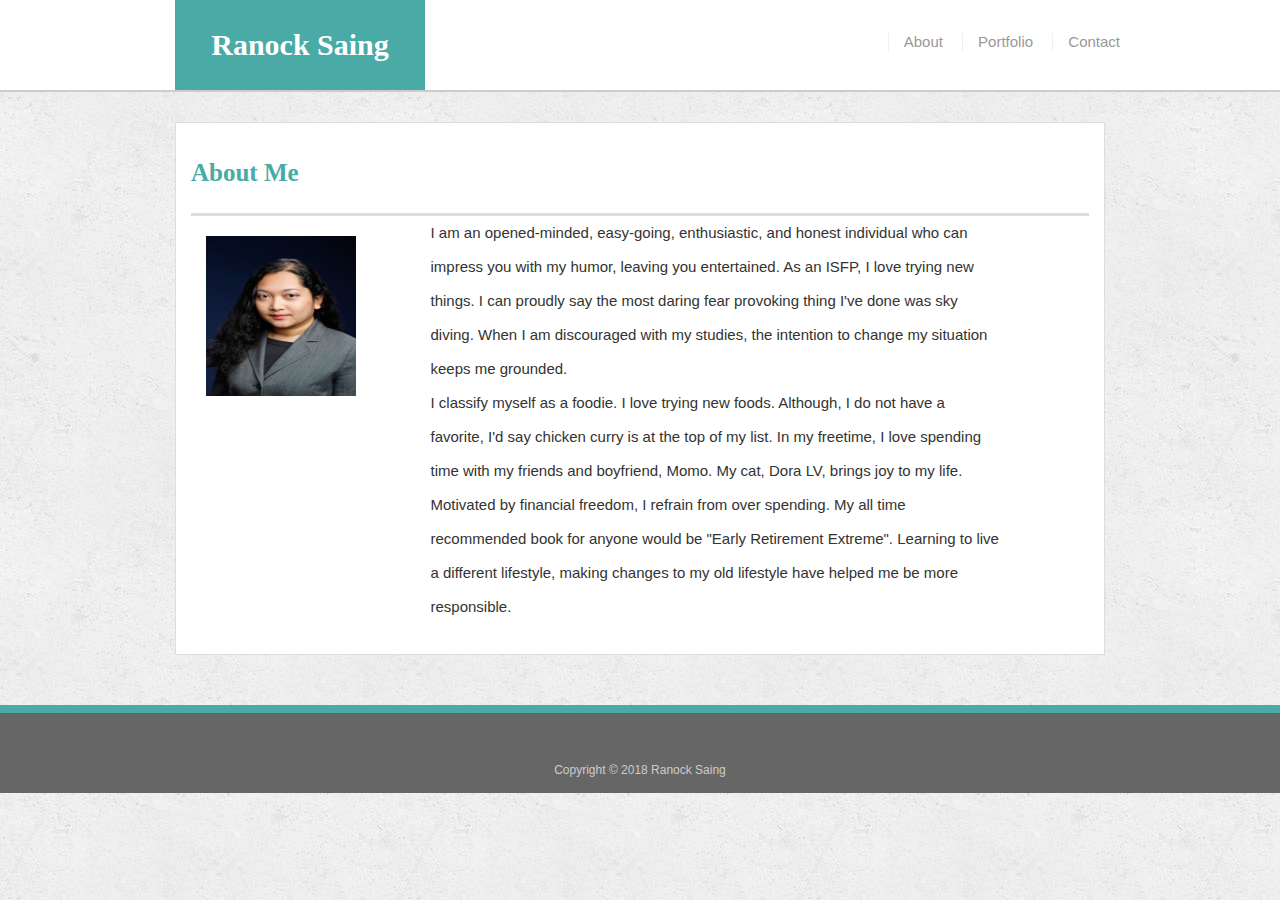
<file: index.html>
<!doctype html>
<html lang="en-us">

<head>
  <meta charset="utf-8">
 
  <title>About | Ranock Saing</title>
  
  <link rel="stylesheet" href="https://maxcdn.bootstrapcdn.com/bootstrap/3.3.7/css/bootstrap.min.css" integrity="sha384-BVYiiSIFeK1dGmJRAkycuHAHRg32OmUcww7on3RYdg4Va+PmSTsz/K68vbdEjh4u" crossorigin="anonymous">
  <link rel="stylesheet" type="text/css" href="assets/css/reset.css">
  <link rel="stylesheet" type="text/css" href="assets/css/style.css">
</head>

<body>

  <header class="first">
    <div class="container">
      <a href="index.html" id="logo">Ranock Saing</a>
      <nav class="navbar-right">
        <a href="index.html">About</a>
        <a href="portfolio.html">Portfolio</a>
        <a href="contact.html">Contact</a>
      </nav>
    </div>
  </header>


  <div class="container">
    <div class="row">



      <div class="col-md-12">
        <section class="main-section">

          <div class="row">
            <h2>About Me</h2>
          </div>

          <div class="row">

            <div class="col-md-3">

              <img src="assets/images/rsaing.jpg" class="image" alt="Ranock Saing" >
            </div>

            <div class="col-md-8">

              <p>I am an opened-minded, easy-going, enthusiastic, and honest individual who can impress you with my humor, leaving you entertained. As an ISFP, I love trying new things. I can proudly say the most daring fear provoking thing I've done was sky diving. When I am discouraged with my studies, the intention to change my situation keeps me grounded.  </p>
               <p>I classify myself as a foodie. I love trying new foods. Although, I do not have a favorite, I'd say chicken curry is at the top of my list. In my freetime, I love spending time with my friends and boyfriend, Momo. My cat, Dora LV, brings joy to my life. Motivated by financial freedom, I refrain from over spending. My all time recommended book for anyone would be "Early Retirement Extreme". Learning to live a different lifestyle, making changes to my old lifestyle have helped me be more responsible.</p>
                        </div>

          </div>

        </section>
      </div>







    </div>

  </div>

  <footer>
    <div class="container">
      Copyright &copy; 2018 Ranock Saing
    </div>
  </footer>
</body>

</html>
</file>
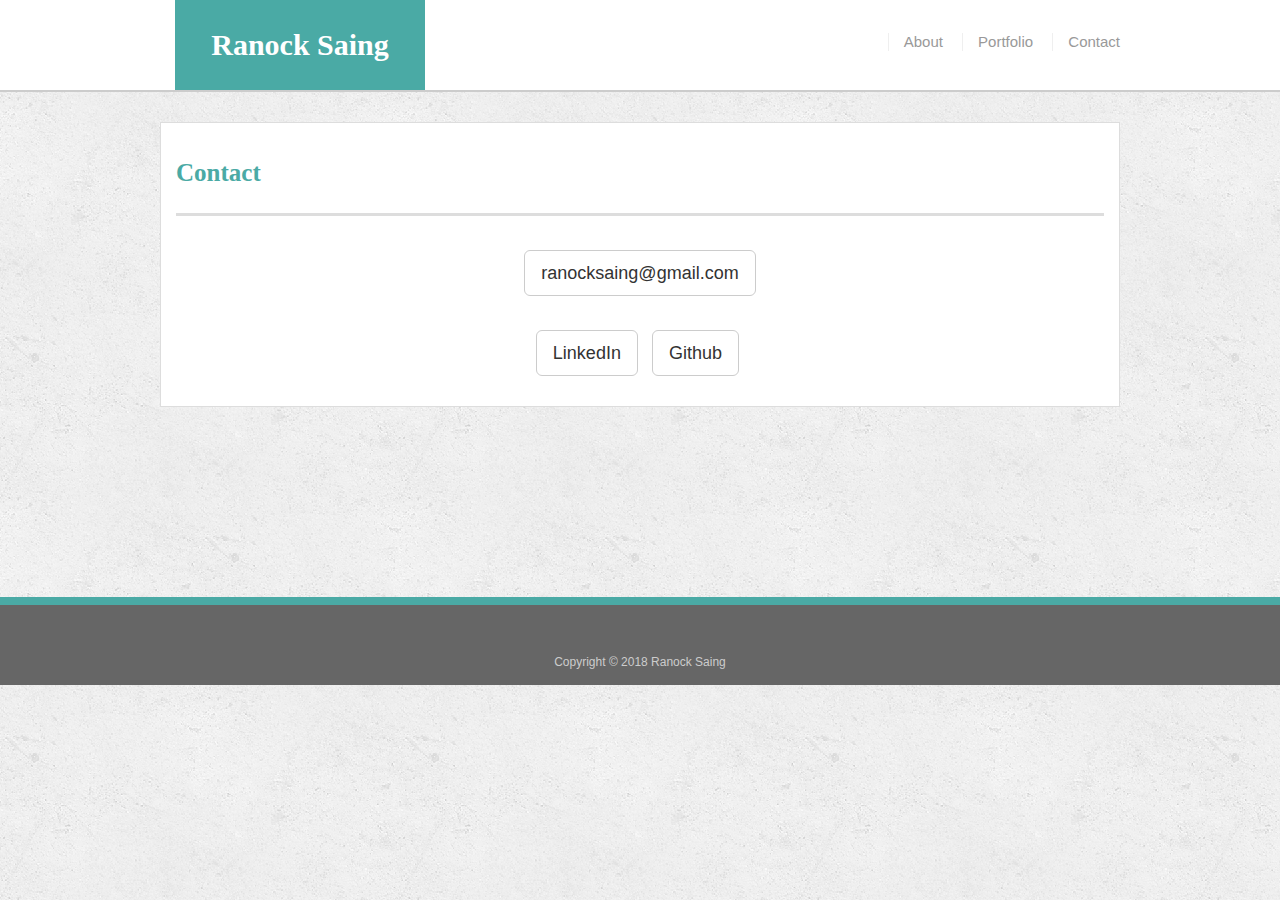
<file: contact.html>
<!doctype html>
<html lang="en-us">

<head>
  <meta charset="utf-8">
 
  <title>About | Ranock Saing</title>
  
  <link rel="stylesheet" href="https://maxcdn.bootstrapcdn.com/bootstrap/3.3.7/css/bootstrap.min.css" integrity="sha384-BVYiiSIFeK1dGmJRAkycuHAHRg32OmUcww7on3RYdg4Va+PmSTsz/K68vbdEjh4u" crossorigin="anonymous">
  <link rel="stylesheet" type="text/css" href="assets/css/reset.css">
  <link rel="stylesheet" type="text/css" href="assets/css/style1.css">
</head>

<body>

    <header class="first">
        <div class="container">
          <a href="index.html" id="logo">Ranock Saing</a>
          <nav class="navbar-right">
            <a href="index.html">About</a>
            <a href="portfolio.html">Portfolio</a>
            <a href="contact.html">Contact</a>
          </nav>
        </div>
      </header>

      <div class="container">
        <div class="row">
    
    
    
          
            <section class="main-section">
    
              <div class="row">
                <h2>Contact</h2>
              </div>
            <br>
              <section id="contact" class="container content-section text-center">
                <div class="row">
                  <div class="col-lg-8 col-lg-offset-2">
                   
                    <p>
                      <a target="_blank" href="mailto:ranocksaing@gmail.com" class="btn btn-default btn-lg">ranocksaing@gmail.com </a>
                    </p>
                    <ul class="list-inline banner-social-buttons">
                      <li><br>
                        <a target="_blank" href="https://www.linkedin.com/in/ranocksaing2017" class="btn btn-default btn-lg">
                          <i class="fa fa-linkedin fa-fw"></i>
                          <span class="network-name">LinkedIn</span>
                        </a>
                      </li>
                      <li><br>
                        <a target="_blank" href="https://github.com/ranoxious" class="btn btn-default btn-lg">
                          <i class="fa fa-github fa-fw"></i>
                          <span class="network-name">Github</span>
                        </a>
                      </li>
                    </ul>
                  </div>
                </div>
              </section>
            




</div>
</div>

<footer>
        <div class="container">
        Copyright &copy; 2018 Ranock Saing
        </div>
      </footer>



    </body>
    
    </html>
</file>
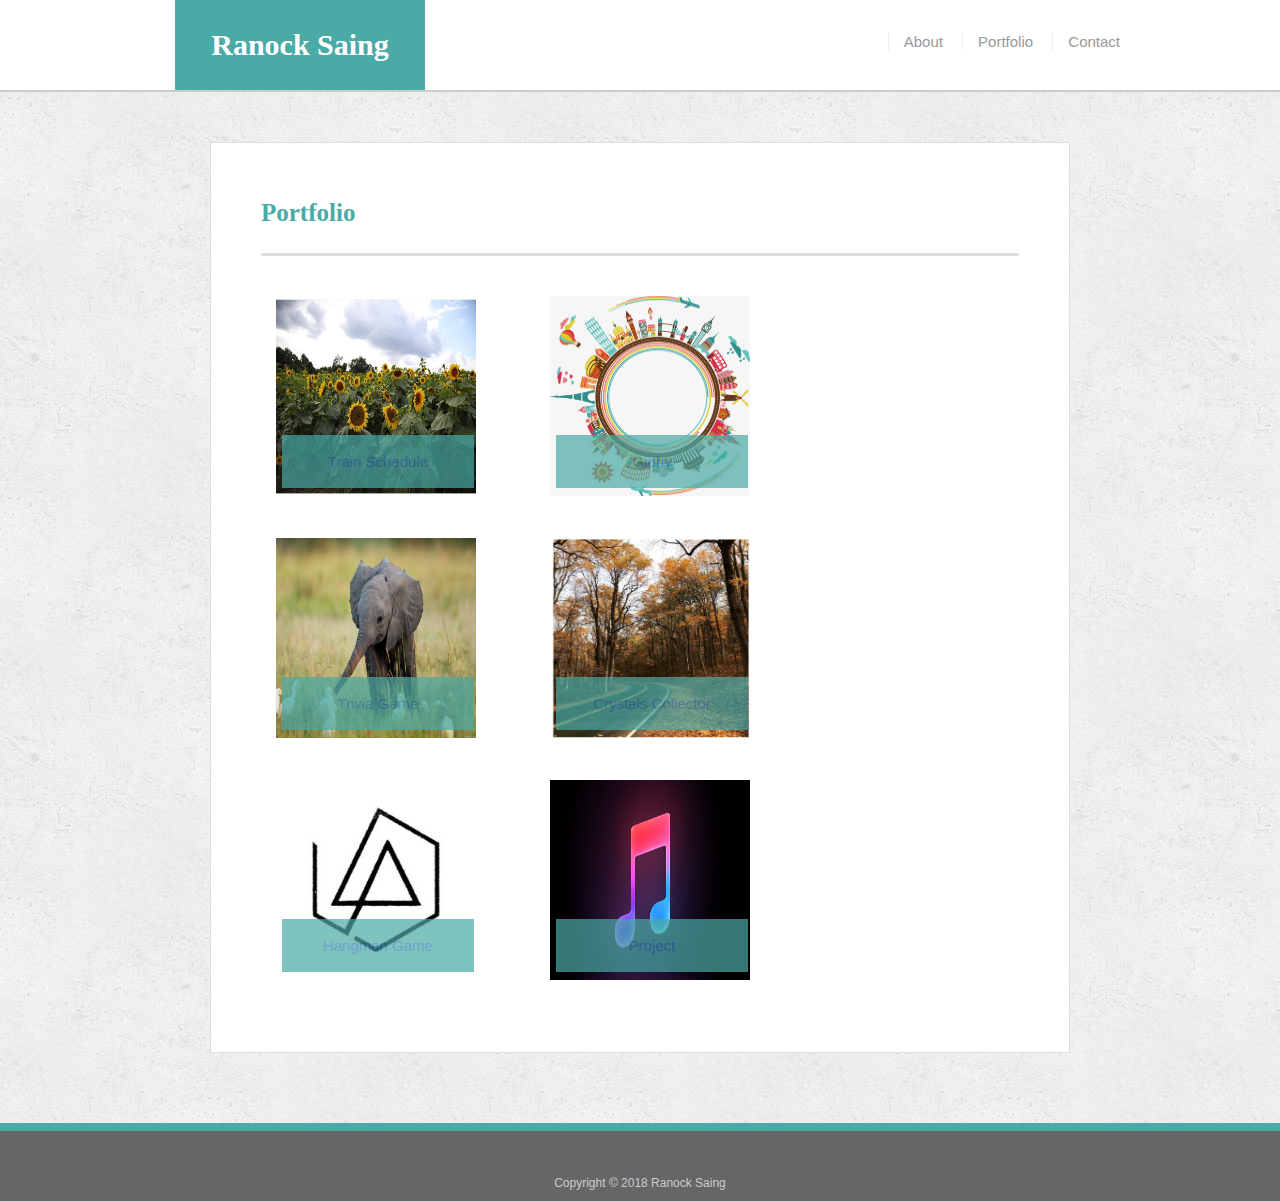
<file: portfolio.html>
<!doctype html>
<html lang="en-us">

<head>
  <meta charset="utf-8">
 
  <title>About | Ranock Saing</title>
  
  <link rel="stylesheet" href="https://maxcdn.bootstrapcdn.com/bootstrap/3.3.7/css/bootstrap.min.css" integrity="sha384-BVYiiSIFeK1dGmJRAkycuHAHRg32OmUcww7on3RYdg4Va+PmSTsz/K68vbdEjh4u" crossorigin="anonymous">
  <link rel="stylesheet" type="text/css" href="assets/css/reset.css">
  <link rel="stylesheet" type="text/css" href="assets/css/style2.css">
</head>

<body>

  <header class="first">
    <div class="container">
      <a href="index.html" id="logo">Ranock Saing</a>
      <nav class="navbar-right">
        <a href="index.html">About</a>
        <a href="portfolio.html">Portfolio</a>
        <a href="contact.html">Contact</a>
      </nav>
    </div>
  </header>


  <div class="container">
    <div class="row">



      <div class="col-md-12">
        <section class="main-section">

          <div class="row">
            <h2>Portfolio</h2>
          </div>
         
          <div class="row">
             
              <div class="tab">
            <div class="col-sm-6 col-md-12 col-lg-6">
                <a href="https://ranoxious.github.io/TrainSchedule/">
              <img class="img-fluid port-image" src="assets/images/sunflower.jpg" style="width:200px;height:200px;" alt="sunflower">
            </div><h3>Train Schedule</h3></div>

            <div class="tab">
            <div class="col-sm-6 col-md-12 col-lg-6">
                <a href="https://ranoxious.github.io/Giphy/">
                <img class="img-fluid port-image" src="assets/images/worldtraveller.jpg" style="width:200px;height:200px;" alt="traveller">
             </div><h3>Giphy</h3></div>

             <div class="tab">
                <div class="col-sm-6 col-md-12 col-lg-6">
                    <a href="https://ranoxious.github.io/TriviaGame/">
                  <img class="img-fluid port-image" src="assets/images/baby_elephant.jpg" style="width:200px;height:200px;" alt="animal">
               </div><h3>Trivia Game</h3></div>


               <div class="tab">
                <div class="col-sm-6 col-md-12 col-lg-6">
                    <a href="https://ranoxious.github.io/Unit-4-Game/">
                    <img class="img-fluid port-image" src="assets/images/skyline.jpg" style="width:200px;height:200px;" alt="frontroyal">
                 </div><h3>Crystals Collector</h3></div>

                 <div class="tab">
                    <div class="col-sm-6 col-md-12 col-lg-6">
                        <a href="https://ranoxious.github.io/hangman-game/">
                      <img class="img-fluid port-image" src="assets/images/LinkinPark.jpg" style="width:200px;height:200px;" alt="band">
                    </div><h3>Hangman Game</h3></div>

                    <div class="tab">
                        <div class="col-sm-6 col-md-12 col-lg-6">
                            <a href="https://ranoxious.github.io/MusicProject/">
                          <img class="img-fluid port-image" src="assets/images/music.jpg" style="width:200px;height:200px;" alt="music">
                        </div><h3>Project</h3></div>



        </div>

</section>
</div>
</div>
</div>
  <footer>
    <div class="container">
      Copyright &copy; 2018 Ranock Saing
    </div>
  </footer>
</body>

</html>
</file>
<file: assets/css/style.css>
.first {
  position: static;
  z-index: 99;
  width: 100%;
  margin: 0 0 30px;
  overflow: auto;
  color: #fff;
  background: #fff;
  border-bottom: 2px solid #ccc;
}

body {
  font-family: Arial, sans-serif;
  font-size: 15px;
  line-height: 34px;
  margin:0;padding:0
  color: #777;
  background: url("../images/concrete_seamless.png");
}

#logo {
  float: left;
  width: 250px;
  height: 90px;
  font-family: Georgia, Times, "Times New Roman", serif;
  font-size: 30px;
  font-weight: 700;
  line-height: 90px;
  color: #fff;
  text-align: center;
  text-decoration: none;
  background: #4aaaa5;
}

nav {
  float: right;
  margin-top: 25px;
}


h2 {
  padding-bottom: 20px;
  font-size: 25px;
  line-height: 40px;
  border-bottom: 3px solid #ddd;
  font-family: Georgia, Times, "Times New Roman", serif;
  font-weight: 700;
  color: #4aaaa5;
}

footer {
  padding: 40px 0;
  clear: both;
  font-size: 12px;
  color: #fff;
  color: #ccc;
  text-align: center;
  background: #666;
  border-top: 8px solid #4aaaa5;
  height: 30px;
  top: 10px;
  position: relative;
}


.main-section {
  float: left;
  width: 100%;
  max-width: 960px;
  padding: 30px;
  margin: 0 0 40px;
  background: #fff;
  border: 1px solid #ddd;
}

.image{
  float:left;
  width:150px;
  height:160px;
  margin-right:30px;
   top: 20px;
   position: relative;
 
}

#main-container {
  padding-top: 130px;
  min-height: calc(100vh - 70px);
}

nav a {
  display: inline-block;
  padding-left: 15px;
  margin-left: 15px;
  line-height: 18px;
  color: #999;
  text-decoration: none;
  border-left: 1px solid #efefef;
}

.container {
  width: 100%;
  max-width: 960px;
  margin: 0 auto;
  clear: both;
}



@media screen and (max-width: 980px) {
  #main-container  {
    padding-top: 0;
    }
  .container {
    width: 100%;
    max-width: 750px;
  }
  .main-section {
    width: 60%;
  }
  .auth-image {
    width: 100%;
    height: auto;
  }
  .work {
  width: 100%;
  }
}


@media screen and (max-width: 768px)
{

header {

  width: 400px;
  margin: -30px;
 
}
nav {
  float: left;
  margin-top: 40px;

}
nav a {
  margin-top: 5px;
  margin-bottom: 5px;
  font-size: 15px;
}

#main-container {
 
margin:-15px;

}

#logo{
  margin:13px;

}

.container {
  width: 100%;
  margin: 0 auto;
  clear: both;
}

header{
  width:80%;
  margin: -15px;
}

footer{
  width: 680px;
  margin: -45px;
}
}


@media screen and (max-width: 640px)
{

header {

  width: 500px;
  margin: -60px;

}
nav {
  float: left;
  margin-top: -30px;

}
nav a {
  margin-top: 5px;
  margin-bottom: 5px;
  font-size: 15px;
}

#main-container {
 
margin:-25px;

}
#logo{
  margin:30px;

}
footer{
  width: 500px;
  margin: -50px;
}

}
</file>
<file: assets/css/style1.css>
.first {
  position: static;
  z-index: 99;
  width: 100%;
  margin: 0 0 30px;
  overflow: auto;
  color: #fff;
  background: #fff;
  border-bottom: 2px solid #ccc;
}

body {
  font-family: Arial, sans-serif;
  font-size: 15px;
  line-height: 34px;
  margin:0;padding:0;
  color: #777;
  background: url("../images/concrete_seamless.png");
}

#logo {
  float: left;
  width: 250px;
  height: 90px;
  font-family: Georgia, Times, "Times New Roman", serif;
  font-size: 30px;
  font-weight: 700;
  line-height: 90px;
  color: #fff;
  text-align: center;
  text-decoration: none;
  background: #4aaaa5;
}

nav {
  float: right;
  margin-top: 25px;
}


h2 {
  padding-bottom: 20px;
  font-size: 25px;
  line-height: 40px;
  border-bottom: 3px solid #ddd;
  font-family: Georgia, Times, "Times New Roman", serif;
  font-weight: 700;
  color: #4aaaa5;
}



.main-section {
  float: left;
  width: 100%;
  max-width: 960px;
  padding: 30px;
  margin: 0 0 40px;
  background: #fff;
  border: 1px solid #ddd;
}


#main-container {
  padding-top: 130px;
  min-height: calc(100vh - 70px);
}

nav a {
  display: inline-block;
  padding-left: 15px;
  margin-left: 15px;
  line-height: 18px;
  color: #999;
  text-decoration: none;
  border-left: 1px solid #efefef;
}

.container {
  width: 100%;
  max-width: 960px;
  margin: 0 auto;
  clear: both;
}

#contact-form ul {
  margin-bottom: 20px;
}

#contact-form li {
  margin-bottom: 10px;
}

label,
input[type=text],
input[type=email],
textarea {
  display: block;
  width: 50%;
}

input[type=text],
input[type=email],
textarea {
  height: 30px;
  padding: 0 10px;
  font-size: 14px;
  border: 1px solid #ddd;
}

textarea {
  height: 200px;
}

input[type=submit] {
  padding: 10px 20px;
  font-size: 18px;
  color: #fff;
  background: #4aaaa5;
  border: 0 none;
}

footer {
  padding: 40px 0;
  clear: both;
  font-size: 12px;
  color: #fff;
  color: #ccc;
  text-align: center;
  background: #666;
  border-top: 8px solid #4aaaa5;
  height: 30px;
  top: 150px;
  position: relative;
}


@media screen and (max-width: 980px) {
  #main-container  {
    padding-top: 0;
    }
  .container {
    width: 100%;
    max-width: 750px;
  }
  .main-section {
    width: 60%;
  }
  .auth-image {
    width: 100%;
    height: auto;
  }
  .work {
  width: 100%;
  }
}


@media screen and (max-width: 768px)
{

header {

  width: 400px;
  margin: -30px;
 
}
nav {
  float: left;
  margin-top: 40px;

}
nav a {
  margin-top: 5px;
  margin-bottom: 5px;
  font-size: 15px;
}

#main-container {
 
margin:-15px;

}

#logo{
  margin:13px;

}

.container {
  width: 100%;
  margin: 0 auto;
  clear: both;
}

header{
  width:80%;
  margin: -15px;
}

footer{
  width: 680px;
  margin: -45px;
}
}


@media screen and (max-width: 640px)
{

header {

  width: 500px;
  margin: -60px;

}
nav {
  float: left;
  margin-top: -30px;

}
nav a {
  margin-top: 5px;
  margin-bottom: 5px;
  font-size: 15px;
}

#main-container {
 
margin:-25px;

}
#logo{
  margin:30px;

}
footer{
  width: 400px;
  margin: -50px;
}

}
</file>
<file: assets/css/style2.css>
.first {
  position: static;
  z-index: 99;
  width: 100%;
  margin: 0 0 30px;
  overflow: auto;
  color: #fff;
  background: #fff;
  border-bottom: 2px solid #ccc;
}

body {
  font-family: Arial, sans-serif;
  font-size: 15px;
  line-height: 34px;
  margin:0;padding:0;
  color: #777;
  background: url("../images/concrete_seamless.png");
}

#logo {
  float: left;
  width: 250px;
  height: 90px;
  font-family: Georgia, Times, "Times New Roman", serif;
  font-size: 30px;
  font-weight: 700;
  line-height: 90px;
  color: #fff;
  text-align: center;
  text-decoration: none;
  background: #4aaaa5;
}

nav {
  float: right;
  margin-top: 25px;
}


h2 {
  padding-bottom: 20px;
  font-size: 25px;
  line-height: 40px;
  border-bottom: 3px solid #ddd;
  font-family: Georgia, Times, "Times New Roman", serif;
  font-weight: 700;
  color: #4aaaa5;
}

footer {
  padding: 35px 0;
  clear: both;
  font-size: 12px;
  color: #fff;
  color: #ccc;
  text-align: center;
  background: #666;
  border-top: 8px solid #4aaaa5;
  height: 25px;
  top: 10px;
  position: relative;
}


.main-section {
  float: left;
  width: 100%;
  max-width: 960px;
  padding: 30px;
  margin: 0 0 40px;
  background: #fff;
  border: 1px solid #ddd;
}



#main-container {
  padding-top: 130px;
  min-height: calc(100vh - 70px);
}

nav a {
  display: inline-block;
  padding-left: 15px;
  margin-left: 15px;
  line-height: 18px;
  color: #999;
  text-decoration: none;
  border-left: 1px solid #efefef;

}

.container {
  width: 100%;
  max-width: 960px;
  margin: 0 auto;
  clear: both;
}
.row{
  margin: 20px;
}


.tab {
  position: relative;
  float: left;
  width: 274px;
  margin: 20px 0 10px;
 
}

.tab h3 {
  margin:21px;
  position: absolute;
  bottom: 20px;
  width: 70%;
  padding: 19px;
  margin-bottom: 0;
  font-weight: 300;
  line-height: 15px;
  color: #fff;
  text-align: center;
  background: #4aaaa5;
  border-bottom: 0;
  opacity: 0.7;
}



@media screen and (max-width: 980px) {
  #main-container  {
    padding-top: 0;
    }
  .container {
    width: 100%;
    max-width: 750px;
  }
  .main-section {
    width: 60%;
  }
  .auth-image {
    width: 100%;
    height: auto;
  }
  .work {
  width: 100%;
  }
}


@media screen and (max-width: 768px)
{

header {

  width: 400px;
  margin: -30px;
 
}
nav {
  float: left;
  margin-top: 40px;

}
nav a {
  margin-top: 5px;
  margin-bottom: 5px;
  font-size: 15px;
}

#main-container {
 
margin:-15px;

}

#logo{
  margin:13px;

}

.container {
  width: 100%;
  margin: 0 auto;
  clear: both;
}

header{
  width:80%;
  margin: -15px;
}

footer{
  width: 680px;
  margin: -45px;
}
}


@media screen and (max-width: 640px)
{

header {

  width: 500px;
  margin: -60px;

}
nav {
  float: left;
  margin-top: -30px;

}
nav a {
  margin-top: 5px;
  margin-bottom: 5px;
  font-size: 15px;
}

#main-container {
 
margin:-25px;

}
#logo{
  margin:30px;

}
footer{
  width: 500px;
  margin: -50px;
}

#tab{
margin:-30px;
float: left;
}
}
</file>
